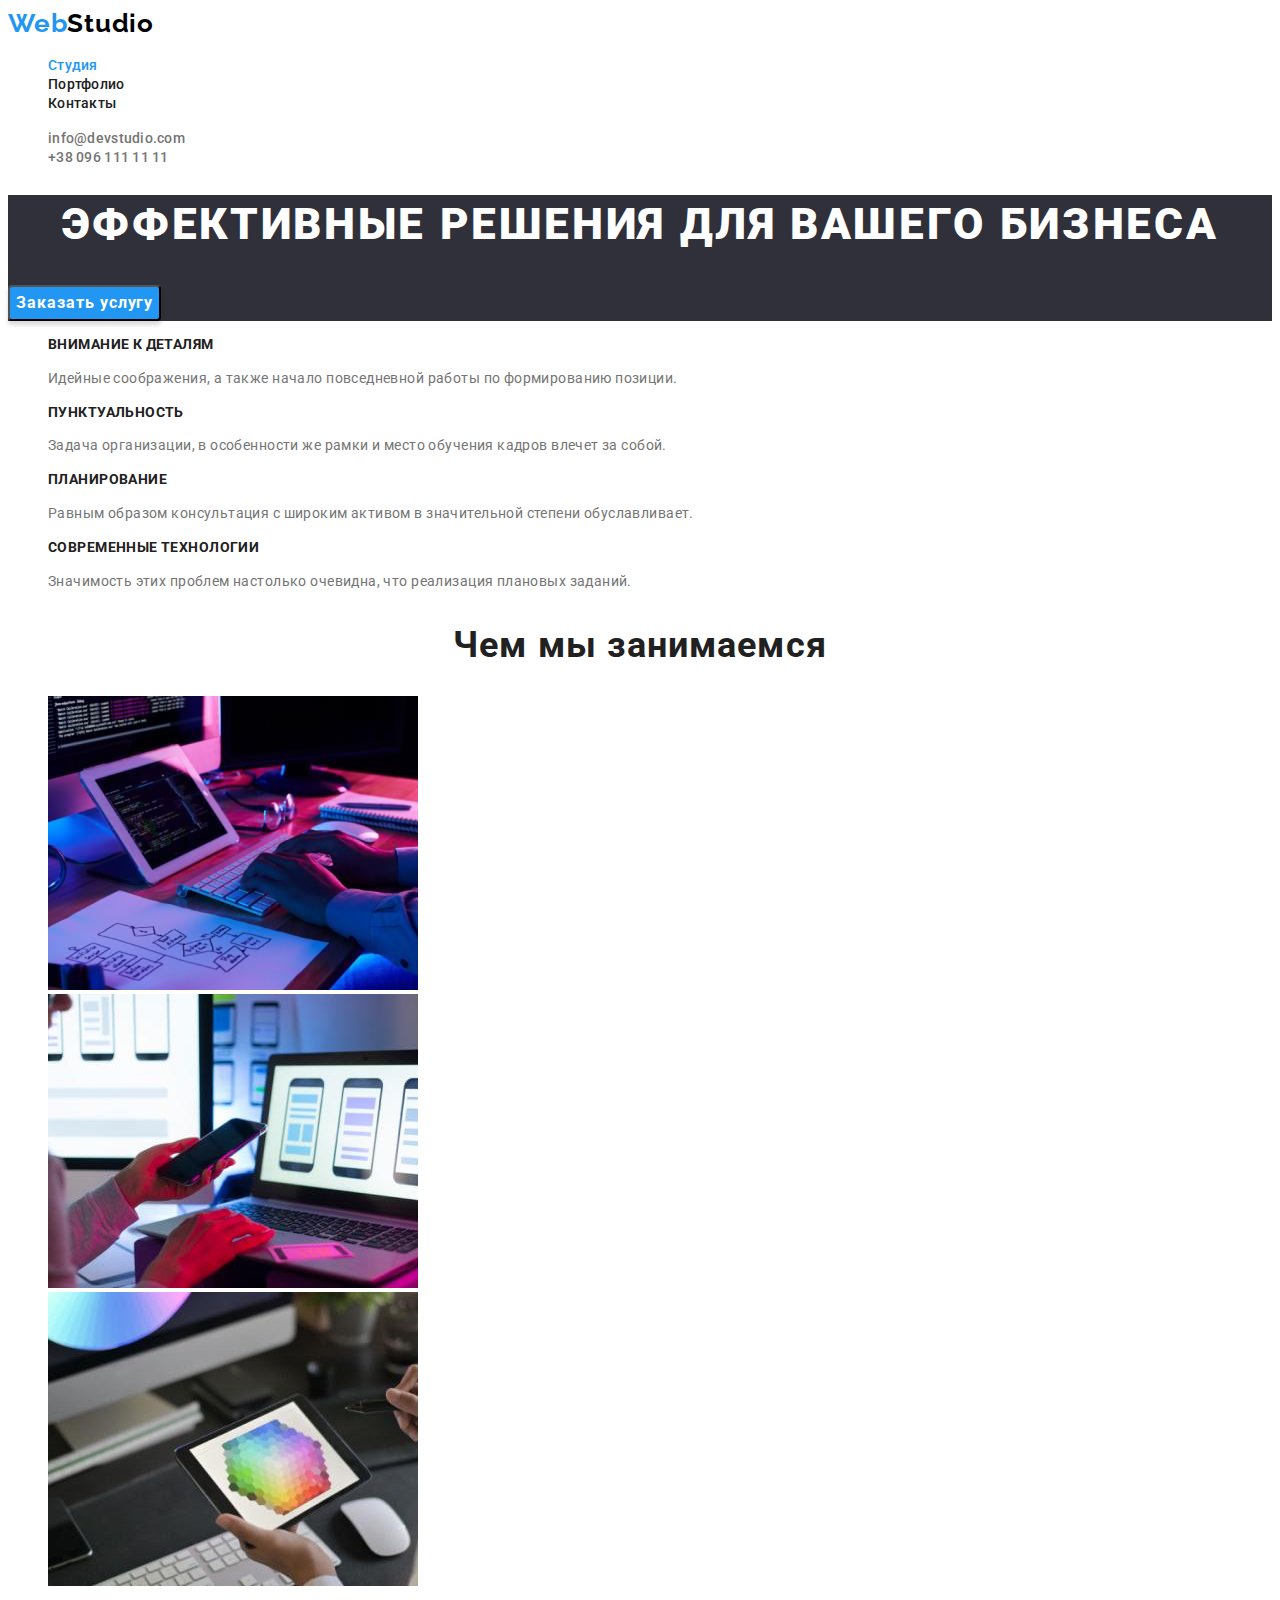
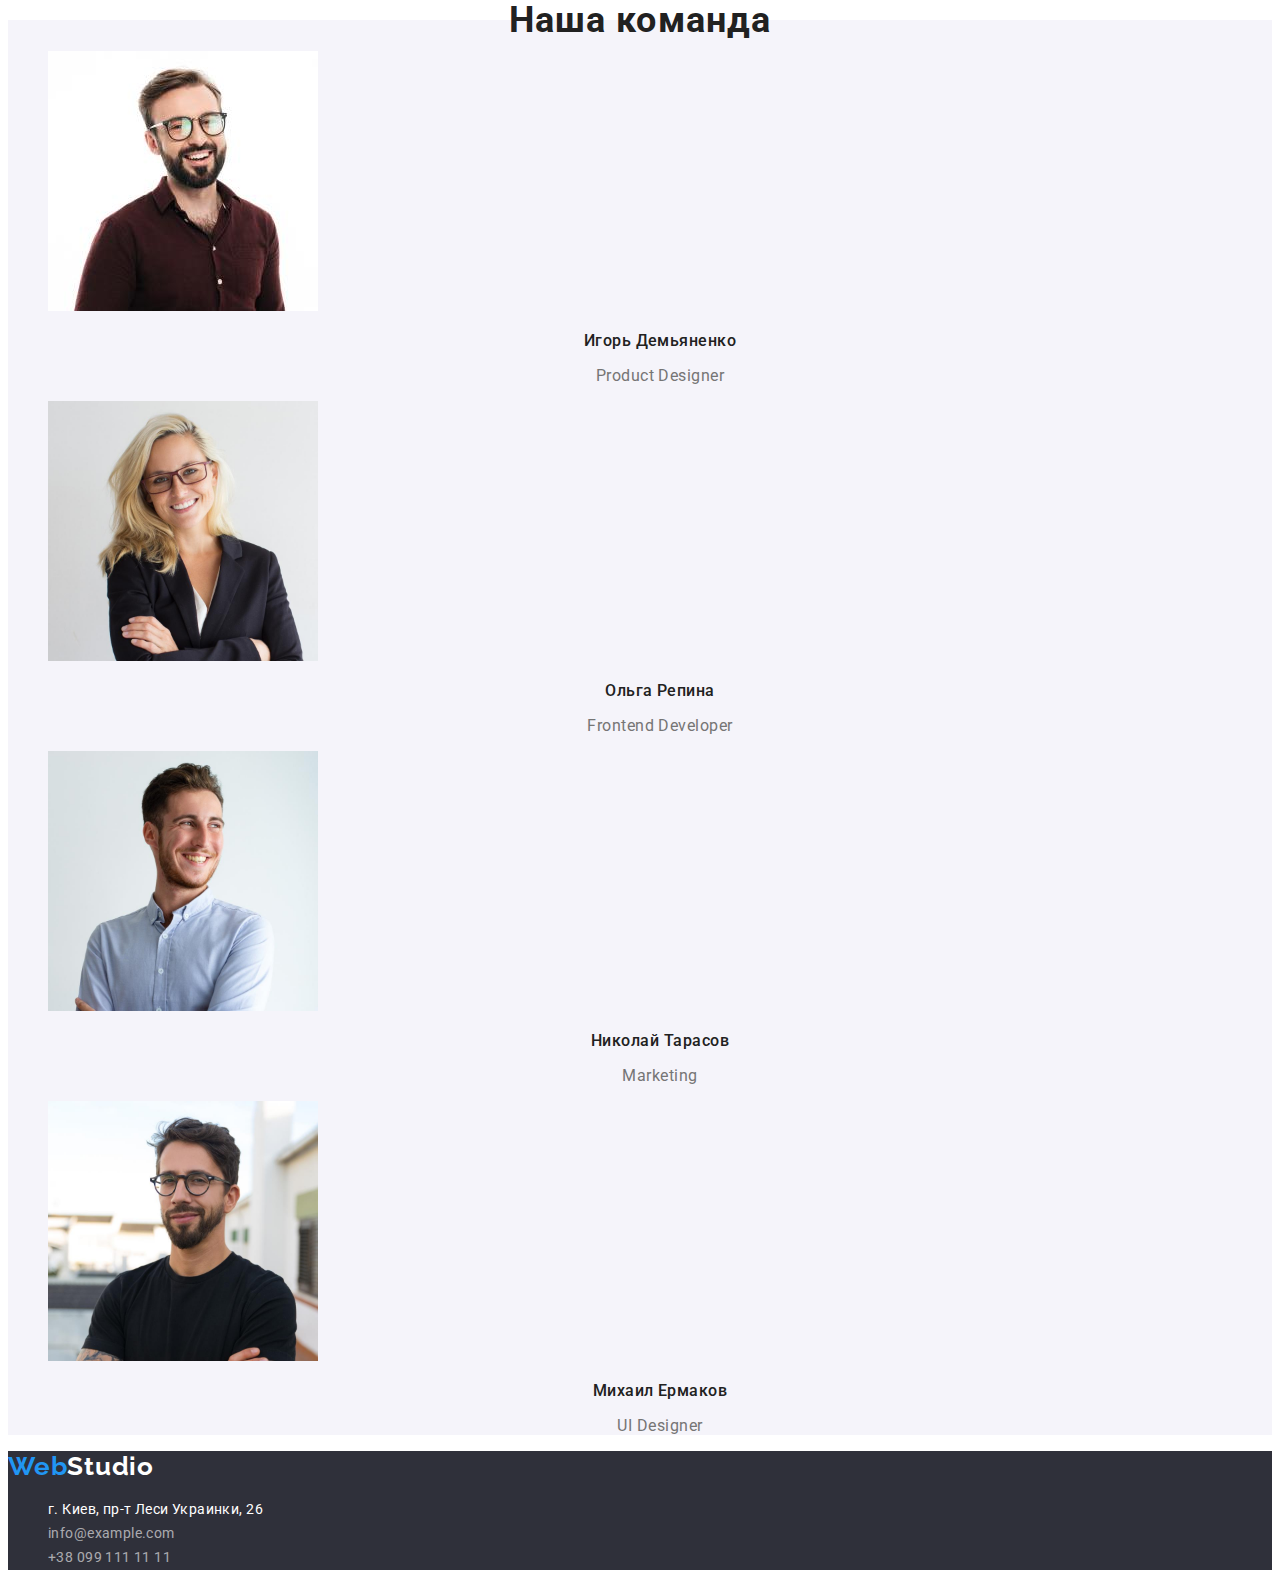
<file: index.html>
<!DOCTYPE html>
<html lang="ru">
  <head>
    <meta charset="UTF-8" />
    <meta http-equiv="X-UA-Compatible" content="IE=edge" />
    <meta name="viewport" content="width=device-width, initial-scale=1.0" />
    <title>WebStudio</title>
    <link rel="preconnect" href="https://fonts.googleapis.com" />
    <link rel="preconnect" href="https://fonts.gstatic.com" crossorigin />
    <link
      href="https://fonts.googleapis.com/css2?family=Raleway:wght@700&family=Roboto:wght@400;500;700;900&display=swap"
      rel="stylesheet"
    />
    <link rel="stylesheet" href="./css/styles.css" />
  </head>
  <body class="page">
    <header class="header">
      <nav class="header-nav">
        <a class="header-logo logo link" href="" lang="en"
          >Web<span class="header-logo-accent logo-accent">Studio</span></a
        >
        <ul class="header-menu list">
          <li class="header-item">
            <a class="header-link link current" href="./index.html">Студия</a>
          </li>
          <li class="header-item">
            <a class="header-link link" href="./portfolio.html">Портфолио</a>
          </li>
          <li class="header-item">
            <a class="header-link link" href="">Контакты</a>
          </li>
        </ul>
      </nav>
      <ul class="header-contact list">
        <li class="header-contact-item">
          <a href="mailto:info@devstudio.com" class="header-mail link"
            >info@devstudio.com</a
          >
        </li>
        <li class="header-contact-item">
          <a href="tel:+380961111111" class="header-tel link"
            >+38 096 111 11 11</a
          >
        </li>
      </ul>
    </header>
    <main>
      <section class="hero">
        <h1 class="hero-pre-title">Эффективные решения для вашего бизнеса</h1>
        <button class="hero-btn" type="button">Заказать услугу</button>
      </section>
      <section>
        <ul class="hero-list list">
          <li class="hero-item">
            <h3 class="hero-title list">Внимание к деталям</h3>
            <p class="hero-after-title">
              Идейные соображения, а также начало повседневной работы по
              формированию позиции.
            </p>
          </li>
          <li class="hero-item">
            <h3 class="hero-title">Пунктуальность</h3>
            <p class="hero-after-title">
              Задача организации, в особенности же рамки и место обучения кадров
              влечет за собой.
            </p>
          </li>
          <li class="hero-item">
            <h3 class="hero-title">Планирование</h3>
            <p class="hero-after-title">
              Равным образом консультация с широким активом в значительной
              степени обуславливает.
            </p>
          </li>
          <li class="hero-item">
            <h3 class="hero-title">Современные технологии</h3>
            <p class="hero-after-title">
              Значимость этих проблем настолько очевидна, что реализация
              плановых заданий.
            </p>
          </li>
        </ul>
      </section>
      <section class="work">
        <h2 class="work-title">Чем мы занимаемся</h2>
        <ul class="work-list list">
          <li class="work-item">
            <img src="./images/img.jpg" alt="Фото планування" width="370" />
          </li>
          <li class="work-item">
            <img src="./images/img1.jpg" alt="Фото телефон" width="370" />
          </li>
          <li class="work-item">
            <img src="./images/img2.jpg" alt="Фото планшет" width="370" />
          </li>
        </ul>
      </section>
      <section class="team">
        <h2 class="team-title">Наша команда</h2>
        <ul class="team-list list">
          <li class="team-item">
            <img
              class="team-img"
              src="./images/img_team.jpg"
              alt="Фото Игорь"
              width="270"
            />
            <h3 class="team-name">Игорь Демьяненко</h3>
            <p class="team-profession">Product Designer</p>
          </li>
          <li>
            <img
              class="team-img"
              src="./images/img_team1.jpg"
              alt="Фото Ольга"
              width="270"
            />
            <h3 class="team-name">Ольга Репина</h3>
            <p class="team-profession">Frontend Developer</p>
          </li>
          <li>
            <img
              class="team-img"
              src="./images/img_team2.jpg"
              alt="Фото Николай"
              width="270"
            />
            <h3 class="team-name">Николай Тарасов</h3>
            <p class="team-profession">Marketing</p>
          </li>
          <li>
            <img
              class="team-img"
              src="./images/img_team3.jpg"
              alt="Фото Михаил"
              width="270"
            />
            <h3 class="team-name">Михаил Ермаков</h3>
            <p class="team-profession">UI Designer</p>
          </li>
        </ul>
      </section>
    </main>
    <footer class="footer">
      <a class="footer-logo-link logo link" href="" lang="en"
        >Web<span class="footer-logo-allocation logo-allocation"
          >Studio</span
        ></a
      >
      <address class="footer-adress">
        <ul class="footer-adress-list list">
          <li class="footer-adress-item">
            <a
              href="https://bit.ly/3pXMvUd"
              target="_blank"
              rel="noopener noreferrer noffollow"
              class="footer-adress-link link"
              >г. Киев, пр-т Леси Украинки, 26</a
            >
          </li>
          <li class="footer-adress-mail">
            <a href="mailto:info@example.com"></a>info@example.com
          </li>
          <li class="footer-adress-tel">
            <a href="tel:+380991111111"></a>+38 099 111 11 11
          </li>
        </ul>
      </address>
    </footer>
  </body>
</html>
</file>
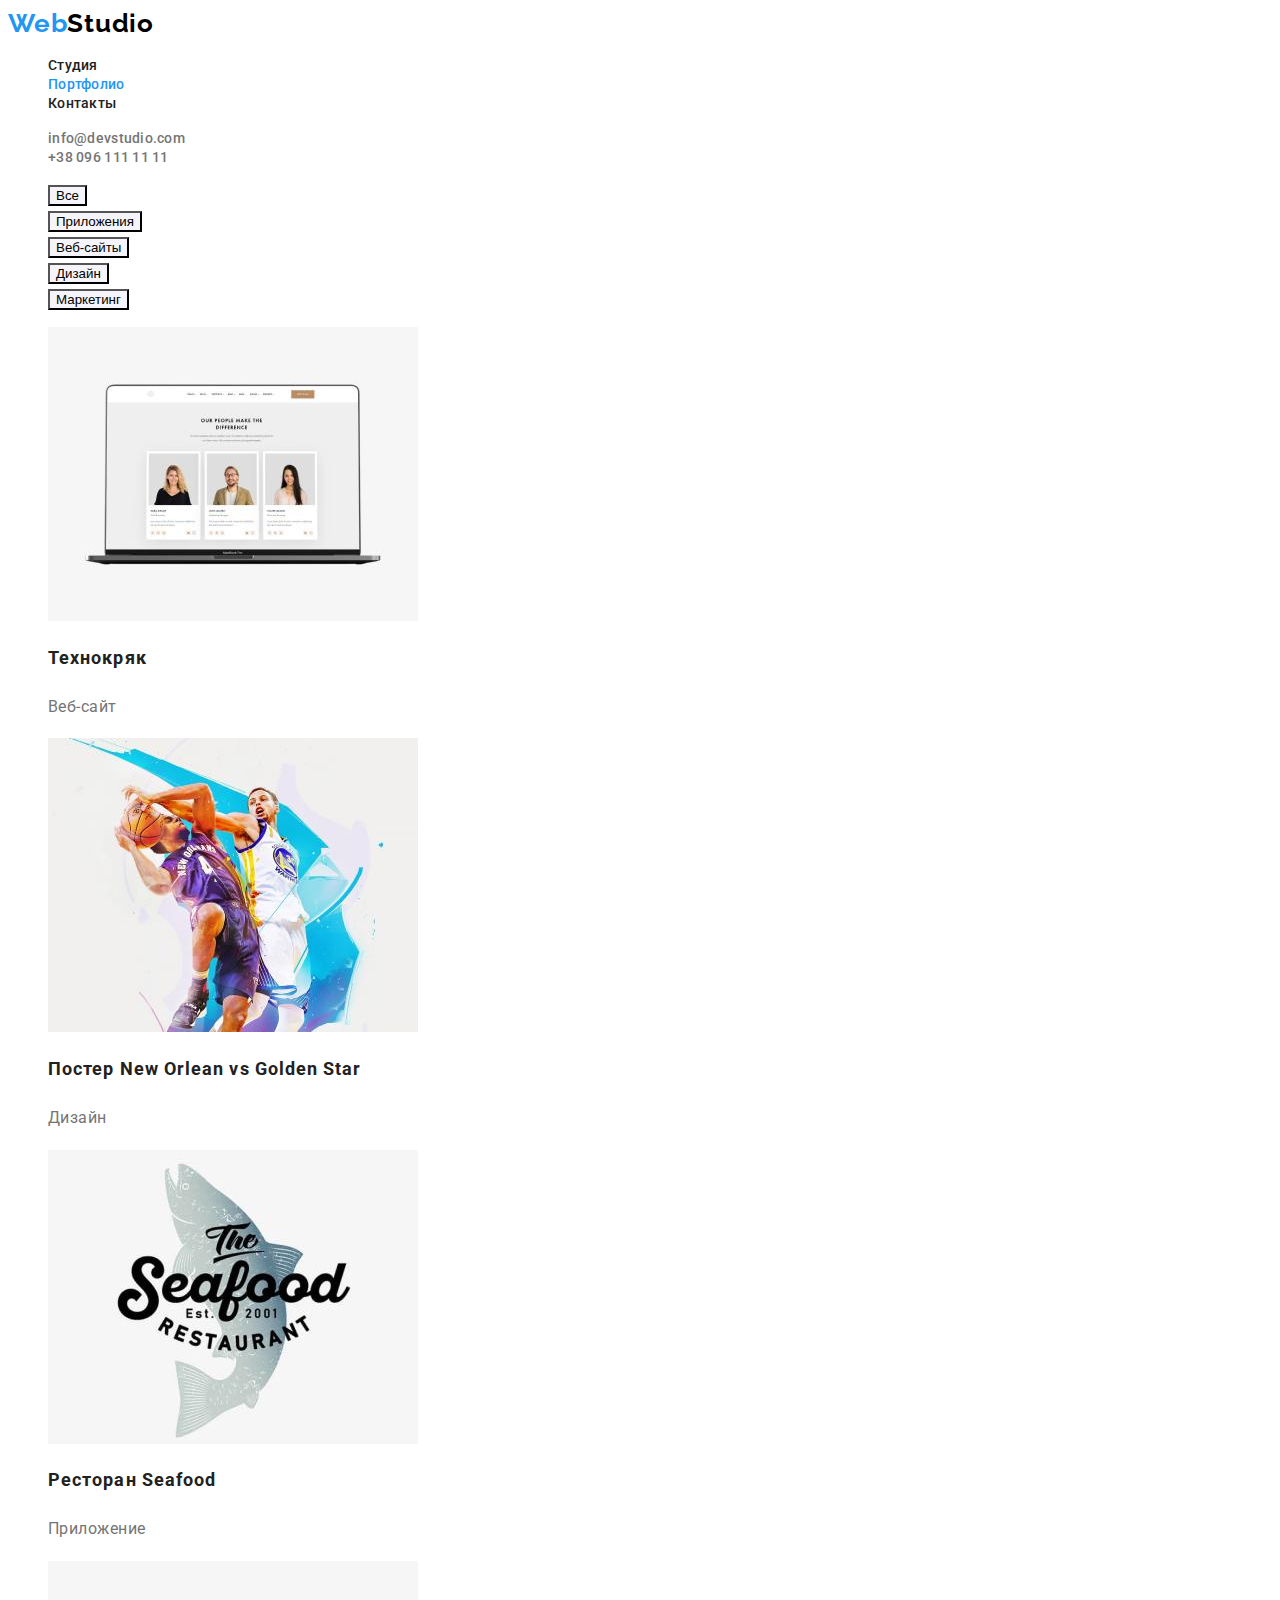
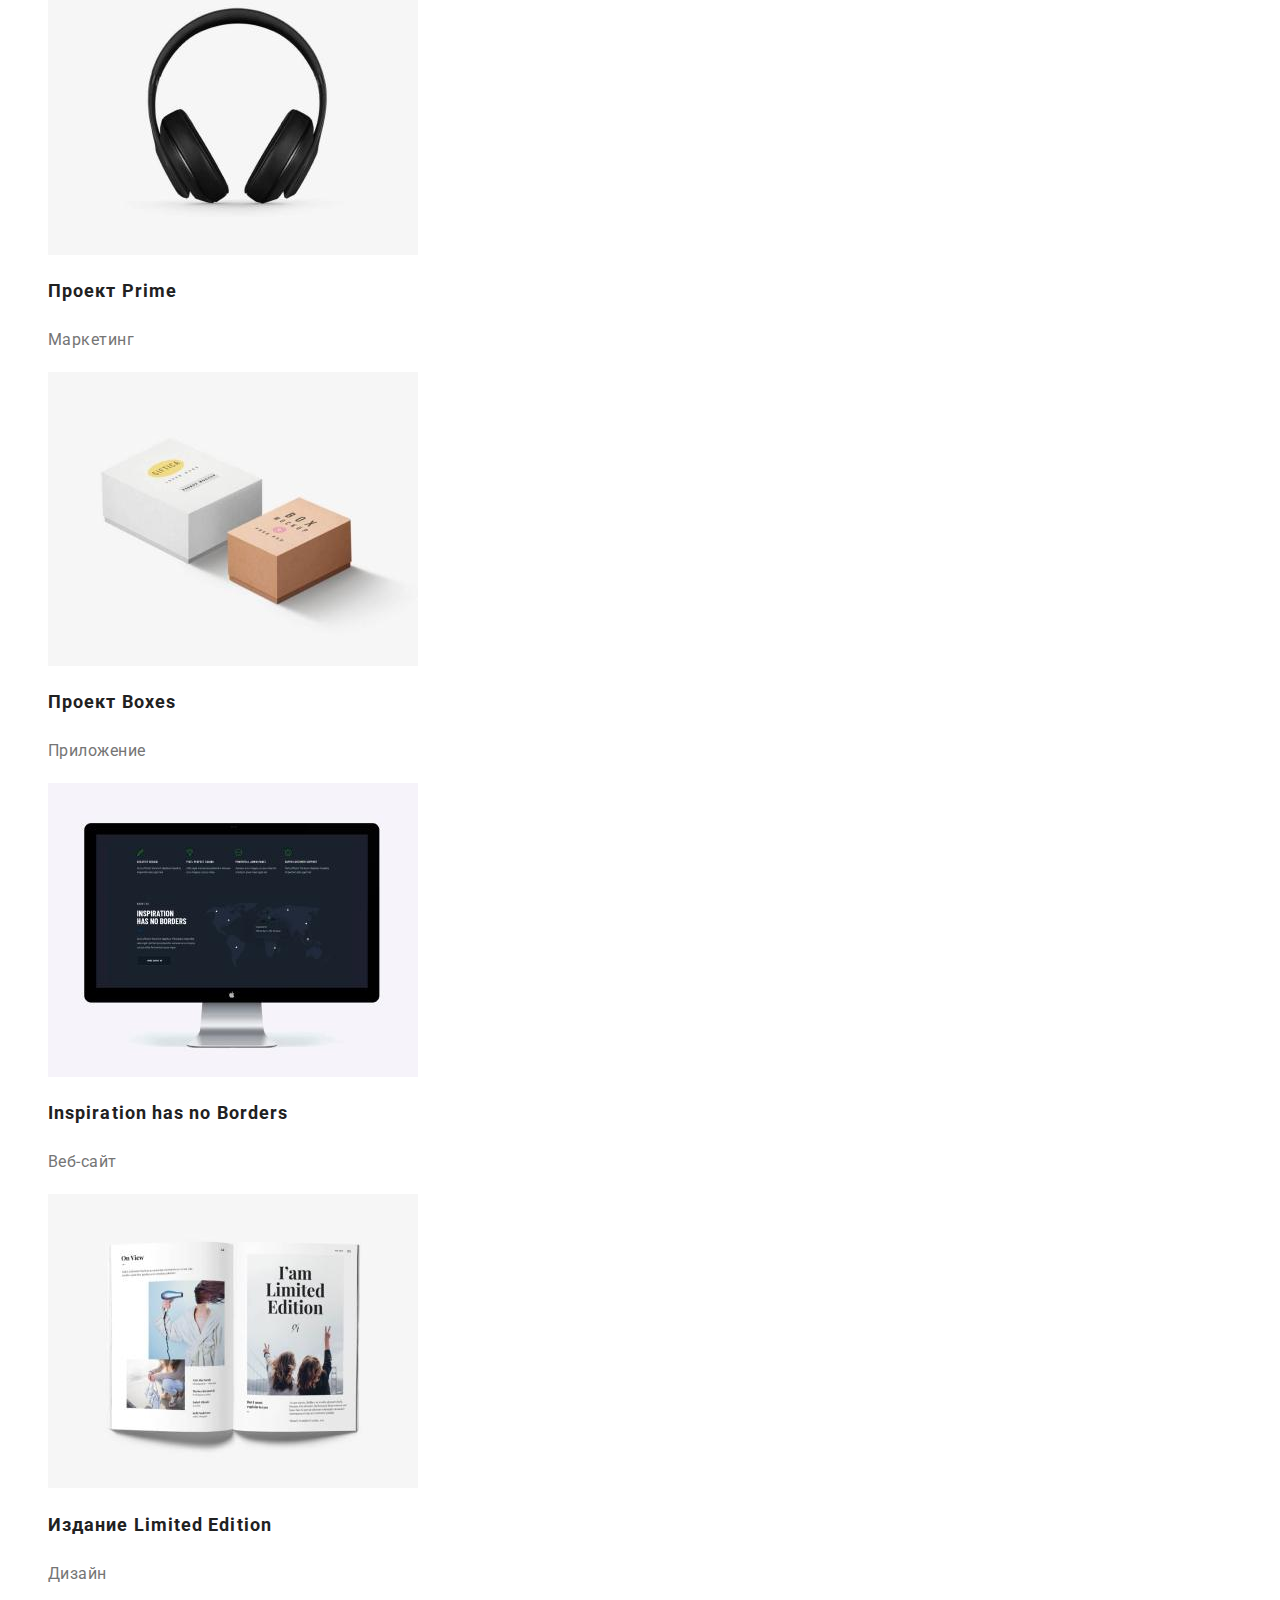
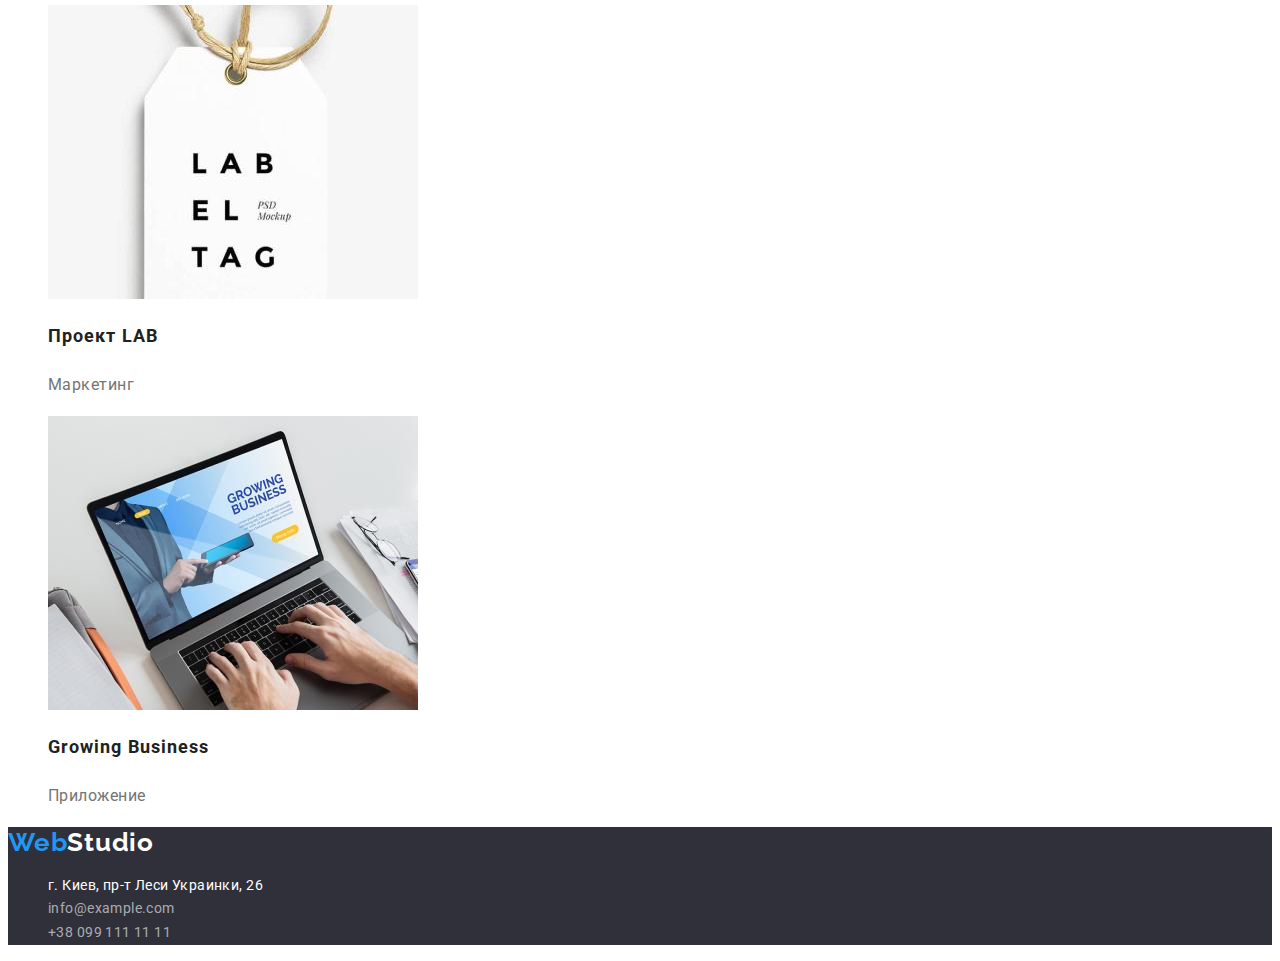
<file: portfolio.html>
<!DOCTYPE html>
<html lang="ru">
  <head>
    <meta charset="UTF-8" />
    <meta http-equiv="X-UA-Compatible" content="IE=edge" />
    <meta name="viewport" content="width=device-width, initial-scale=1.0" />
    <title>Portfolio</title>
    <link rel="preconnect" href="https://fonts.googleapis.com" />
    <link rel="preconnect" href="https://fonts.gstatic.com" crossorigin />
    <link
      href="https://fonts.googleapis.com/css2?family=Raleway:wght@700&family=Roboto:wght@400;500;700;900&display=swap"
      rel="stylesheet"
    />
    <link rel="stylesheet" href="./css/styles.css" />
  </head>
  <body class="page">
    <header class="header">
      <nav class="header-nav">
        <a class="header-logo logo link" href="" lang="en"
          >Web<span class="header-logo-accent logo-accent">Studio</span></a
        >
        <ul class="header-menu list">
          <li class="header-item">
            <a class="header-link link" href="./index.html">Студия</a>
          </li>
          <li class="header-item">
            <a class="header-link link current" href="./portfolio.html"
              >Портфолио</a
            >
          </li>
          <li class="header-item">
            <a class="header-link link" href="">Контакты</a>
          </li>
        </ul>
      </nav>
      <ul class="header-contact list">
        <li class="header-contact-item">
          <a href="mailto:info@devstudio.com" class="header-mail link"
            >info@devstudio.com</a
          >
        </li>
        <li class="header-contact-item">
          <a href="tel:+380961111111" class="header-tel link"
            >+38 096 111 11 11</a
          >
        </li>
      </ul>
    </header>
    <main>
      <h1 hidden>Портфолио</h1>
      <section class="project">
        <ul class="btn-list list">
          <li><button type="button" class="btn-item">Все</button></li>
          <li><button type="button" class="btn-item">Приложения</button></li>
          <li><button type="button" class="btn-item">Веб-сайты</button></li>
          <li><button type="button" class="btn-item">Дизайн</button></li>
          <li><button type="button" class="btn-item">Маркетинг</button></li>
        </ul>
        <ul class="project-list list">
          <li class="project-item">
            <a href="" class="link">
              <img
                class="project-img"
                src="./images/img_pf.jpg"
                alt="Фото наши люди"
                width="370"
              />
              <h2 class="project-title">Технокряк</h2>
              <p class="project-after-title">Веб-сайт</p>
            </a>
          </li>
          <li class="project-item">
            <a href="" class="link">
              <img
                class="project-img"
                src="./images/img_pf1.jpg"
                alt="Фото постер"
                width="370"
              />
              <h2 class="project-title">Постер New Orlean vs Golden Star</h2>
              <p class="project-after-title">Дизайн</p>
            </a>
          </li>
          <li class="project-item">
            <a href="" class="link">
              <img src="./images/img_pf2.jpg" alt="Фото ресторан" width="370" />
              <h2 class="project-title">Ресторан Seafood</h2>
              <p class="project-after-title">Приложение</p>
            </a>
          </li>
          <li class="project-item">
            <a href="" class="link"
              ><img
                class="project-img"
                src="./images/img_pf3.jpg"
                alt="Фото проект Прайм"
                width="370"
              />
              <h2 class="project-title">Проект Prime</h2>
              <p class="project-after-title">Маркетинг</p>
            </a>
          </li>
          <li class="project-item">
            <a href="" class="link"
              ><img
                class="project-img"
                src="./images/img_pf4.jpg"
                alt="Фото проект Боксес"
                width="370"
              />
              <h2 class="project-title">Проект Boxes</h2>
              <p class="project-after-title">Приложение</p>
            </a>
          </li>
          <li class="project-item">
            <a href="" class="link"
              ><img
                class="project-img"
                src="./images/img_pf5.jpg"
                alt="Фото веб-сайт"
                width="370"
              />
              <h2 class="project-title">Inspiration has no Borders</h2>
              <p class="project-after-title">Веб-сайт</p>
            </a>
          </li>
          <li class="project-item">
            <a href="" class="link"
              ><img
                class="project-img"
                src="./images/img_pf6.jpg"
                alt="Фото дизайн"
                width="370"
              />
              <h2 class="project-title">Издание Limited Edition</h2>
              <p class="project-after-title">Дизайн</p>
            </a>
          </li>
          <li class="project-item">
            <a href="" class="link"
              ><img
                class="project-img"
                src="./images/img_pf7.jpg"
                alt="Фото проект Лаб"
                width="370"
              />
              <h2 class="project-title">Проект LAB</h2>
              <p class="project-after-title">Маркетинг</p>
            </a>
          </li>
          <li class="project-item">
            <a href="" class="link"
              ><img
                class="project-img"
                src="./images/img_pf8.jpg"
                alt="Фото бизнес"
                width="370"
              />
              <h2 class="project-title">Growing Business</h2>
              <p class="project-after-title">Приложение</p>
            </a>
          </li>
        </ul>
      </section>
    </main>
    <footer class="footer">
      <a class="footer-logo-link logo link" href="" lang="en"
        >Web<span class="footer-logo-allocation logo-allocation"
          >Studio</span
        ></a
      >
      <address class="footer-adress">
        <ul class="footer-adress-list list">
          <li class="footer-adress-item">
            <a
              href="https://bit.ly/3pXMvUd"
              target="_blank"
              rel="noopener noreferrer noffollow"
              class="footer-adress-link link"
              >г. Киев, пр-т Леси Украинки, 26</a
            >
          </li>
          <li class="footer-adress-mail">
            <a href="mailto:info@example.com"></a>info@example.com
          </li>
          <li class="footer-adress-tel">
            <a href="tel:+380991111111"></a>+38 099 111 11 11
          </li>
        </ul>
      </address>
    </footer>
  </body>
</html>
</file>
<file: css/styles.css>
:root {
  --first-text-color: #212121;
  --second-text-color: #757575;
  --third-text-color: #ffffff;
  --text-adress-color: rgba(255, 255, 255, 0.6);
  --alternativ-color: #2196f3;
  --first-background-color: #ffffff;
  --second-background-color: #2f303a;
  --third-background-color: #f5f4fa;
  --acent-color: #188ce8;
  --text-logo: #000000;
}

body {
  background: var(--first-background-color);
  color: var(--first-text-color);
  font-family: Roboto, sans-serif;
}

.list {
  list-style: none;
}

.link {
  text-decoration: none;
}

/* ----------------------HEADER------------------- */

.header {
  background-color: var(--first-background-color);
}
.logo {
  font-family: "Raleway";
  font-style: normal;
  font-weight: 700;
  font-size: 26px;
  line-height: 1.19;
  letter-spacing: 0.03em;
  color: var(--alternativ-color);
}

.logo-accent {
  font-family: "Raleway";
  font-style: normal;
  font-weight: 700;
  font-size: 26px;
  line-height: 1.19;
  letter-spacing: 0.03em;
  color: var(--text-logo);
}

.header-link {
  font-weight: 500;
  font-size: 14px;
  line-height: 1.14;
  letter-spacing: 0.02em;
  color: var(--first-text-color);
}

.current {
  color: var(--alternativ-color);
}

.header-link:hover,
.header-link:focus {
  color: var(--alternativ-color);
}

.header-tel {
  font-weight: 500;
  font-size: 14px;
  line-height: 1.14;
  letter-spacing: 0.02em;
  color: var(--second-text-color);
}

.header-tel:hover,
.header-tel:focus {
  color: var(--alternativ-color);
}

.header-mail {
  font-weight: 500;
  font-size: 14px;
  line-height: 1.14;
  letter-spacing: 0.02em;
  color: var(--second-text-color);
}

.header-mail:hover,
.header-mail:focus {
  color: var(--alternativ-color);
}

/* -----------------------------HERO-------------------- */

.hero {
  background-color: var(--second-background-color);
}

.hero-pre-title {
  font-weight: 900;
  font-size: 44px;
  line-height: 1.36;
  text-align: center;
  letter-spacing: 0.06em;
  text-transform: uppercase;
  color: var(--third-text-color);
}

.hero-btn {
  font-family: inherit;
  font-weight: 700;
  font-size: 16px;
  line-height: 1.88;
  display: flex;
  align-items: center;
  text-align: center;
  letter-spacing: 0.06em;
  color: var(--third-text-color);
}
.hero-btn {
  background-color: #2196f3;
  box-shadow: 0px 4px 4px rgba(0, 0, 0, 0.15);
  border-radius: 4px;
}

.hero-btn:hover,
.hero-btn:focus {
  background-color: var(--acent-color);
}

.hero-title {
  font-weight: 700;
  font-size: 14px;
  line-height: 1.14;
  letter-spacing: 0.03em;
  text-transform: uppercase;
  color: var(--first-text-color);
}

.hero-after-title {
  font-weight: 400;
  font-size: 14px;
  line-height: 1.7;
  letter-spacing: 0.03em;
  color: var(--second-text-color);
}

/* --------------------WORK--------------- */

.work-title {
  font-weight: 700;
  font-size: 36px;
  line-height: 1.17;
  text-align: center;
  letter-spacing: 0.03em;
  color: var(--first-text-color);
}

/* --------------TEAM------------- */
.team {
  background-color: var(--third-background-color);
}

.team-title {
  font-weight: 700;
  font-size: 36px;
  line-height: 1.17px;
  text-align: center;
  letter-spacing: 0.03em;
  color: var(--first-text-color);
}

.team-name {
  font-weight: 500;
  font-size: 16px;
  line-height: 1.19;
  text-align: center;
  letter-spacing: 0.03em;
  color: var(--first-text-color);
}
.team-profession {
  font-weight: 400;
  font-size: 16px;
  line-height: 1.19;
  text-align: center;
  letter-spacing: 0.03em;
  color: var(--second-text-color);
}

/* ----------PORTFOLIO-BTN----------- */

.btn-list {
  font-family: "Roboto";
  font-style: normal;
  font-weight: 500;
  font-size: 16px;
  line-height: 1.62;
  letter-spacing: 0.03em;
  color: var(--first-text-color);
}

.btn-item {
  background-color: var(--third-background-color);
}

.btn-item:hover,
.btn-item:focus {
  color: var(--third-text-color);
  background-color: var(--alternativ-color);
}

.project-title {
  font-weight: 700;
  font-size: 18px;
  line-height: 2;
  letter-spacing: 0.06em;
  color: var(--first-text-color);
}

.project-after-title {
  font-weight: 400;
  font-size: 16px;
  line-height: 1.88;
  letter-spacing: 0.03em;
  color: var(--second-text-color);
}

/* ----------FOOTER------------- */

.footer {
  background: var(--second-background-color);
}

.logo-allocation {
  font-family: "Raleway";
  font-style: normal;
  font-weight: 700;
  font-size: 26px;
  line-height: 1.19;
  letter-spacing: 0.03em;
  color: var(--third-text-color);
}

.footer-adress-link {
  font-family: "Roboto";
  font-style: normal;
  font-weight: 400;
  font-size: 14px;
  line-height: 1.71;
  letter-spacing: 0.03em;
  color: var(--third-text-color);
}
.footer-adress-mail {
  font-family: "Roboto";
  font-style: normal;
  font-weight: 400;
  font-size: 14px;
  line-height: 1.71;
  letter-spacing: 0.03em;
  color: var(--text-adress-color);
}
.footer-adress-tel {
  font-family: "Roboto";
  font-style: normal;
  font-weight: 400;
  font-size: 14px;
  line-height: 1.71;
  letter-spacing: 0.03em;
  color: var(--text-adress-color);
}
</file>
